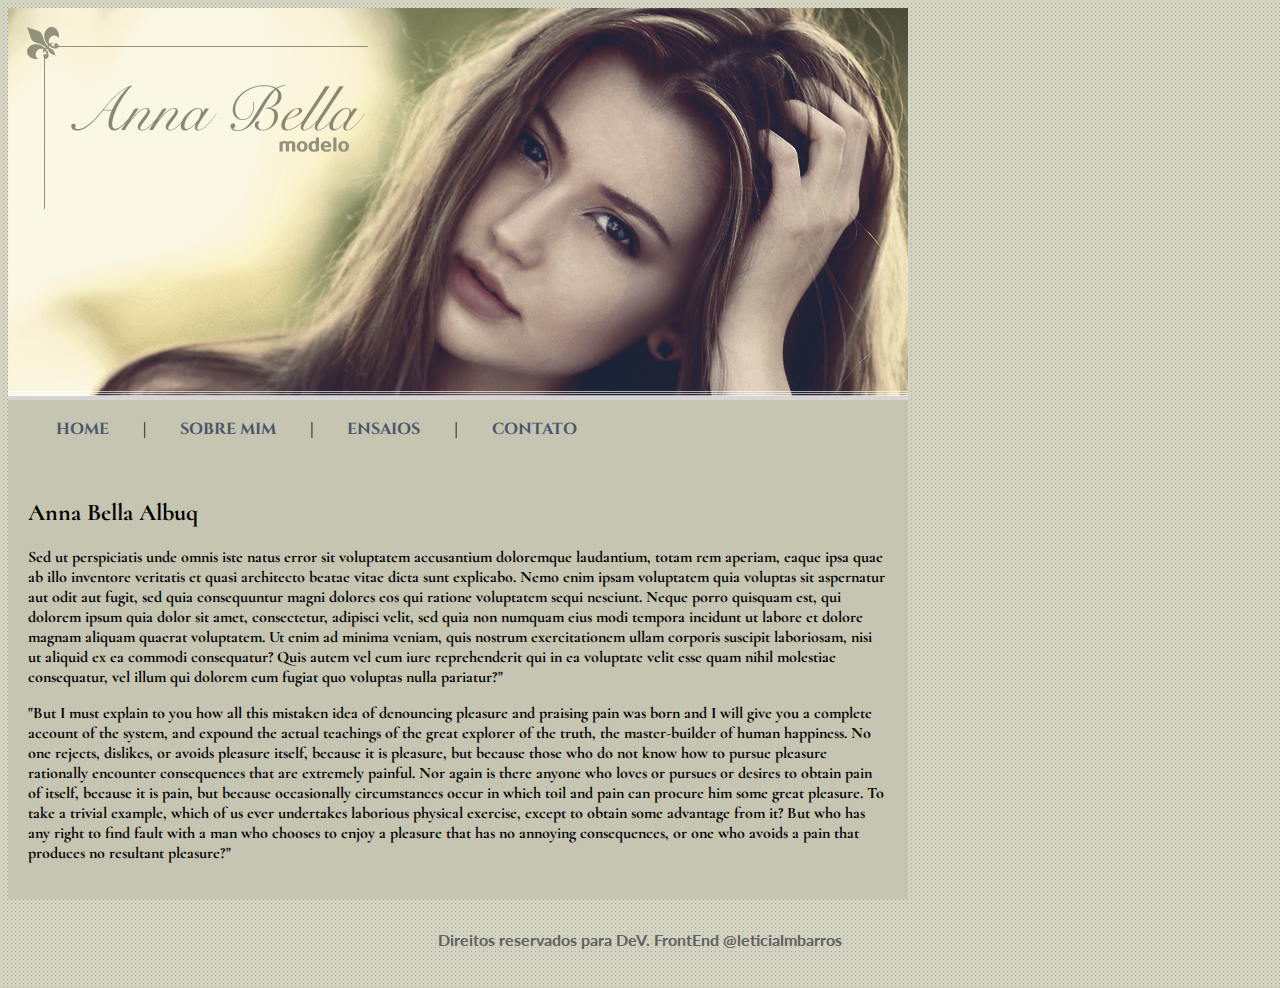
<file: CSS- AULAS/PROJETO ANA BELLA/index.html>
<!DOCTYPE html>
<html lang="en">
<head>
    <meta charset="UTF-8">
    <meta http-equiv="X-UA-Compatible" content="IE=edge">
    <meta name="viewport" content="width=device-width, initial-scale=1.0">
    <link rel="stylesheet" type="text/css" href="./styles.css">

    <title>PORTIFÓLIO | ANNABELA</title>

</head>
<body>
        <div id="principal">
            <img src="./midia/capa.png">

            <div id="menu">
                <a href="index.html">HOME</a> |
                <a href="./sobre-mim.html">SOBRE MIM</a> |
                <a href="ensaios.html">ENSAIOS</a> |
                <a href="contatos.html">CONTATO</a> 
            </div>

            <div id="conteudo">
                <h2>Anna Bella Albuq</h2>
                <p>Sed ut perspiciatis unde omnis iste natus error sit voluptatem accusantium doloremque laudantium, 
                totam rem aperiam, eaque ipsa quae ab illo inventore veritatis et quasi architecto beatae vitae dicta sunt explicabo. 
                Nemo enim ipsam voluptatem quia voluptas sit aspernatur aut odit aut fugit, sed quia consequuntur magni dolores eos qui 
                ratione voluptatem sequi nesciunt. Neque porro quisquam est, qui dolorem ipsum quia dolor sit amet, consectetur, adipisci velit, 
                sed quia non numquam eius modi tempora incidunt ut labore et dolore magnam aliquam quaerat voluptatem. Ut enim ad minima veniam, 
                quis nostrum exercitationem ullam corporis suscipit laboriosam, nisi ut aliquid ex ea commodi consequatur? Quis autem vel eum iure 
                reprehenderit qui in ea voluptate velit esse quam nihil molestiae consequatur, vel illum qui dolorem eum fugiat quo voluptas nulla 
                pariatur?"</p>
                <p>"But I must explain to you how all this mistaken idea of denouncing pleasure and praising pain was born and I will give you a complete 
                account of the system, and expound the actual teachings of the great explorer of the truth, the master-builder of human happiness. 
                No one rejects, dislikes, or avoids pleasure itself, because it is pleasure, but because those who do not know how to pursue pleasure 
                rationally encounter consequences that are extremely painful. Nor again is there anyone who loves or pursues or desires to obtain pain of itself,
                because it is pain, but because occasionally circumstances occur in which toil and pain can procure him some great pleasure. To take a trivial example, 
                which of us ever undertakes laborious physical exercise, except to obtain some advantage from it? But who has any right to find fault with a man who chooses 
                to enjoy a pleasure that has no annoying consequences, or one who avoids a pain that produces no resultant pleasure?"</p>

                    </div>
        </div> <!--fim do conteudo-->

        <!--rodapé-->
        <div class="rodape">
            <h4 class="centraliza">Direitos reservados para DeV. FrontEnd @leticialmbarros</h4>
        </div>


</body>
</html>
</file>
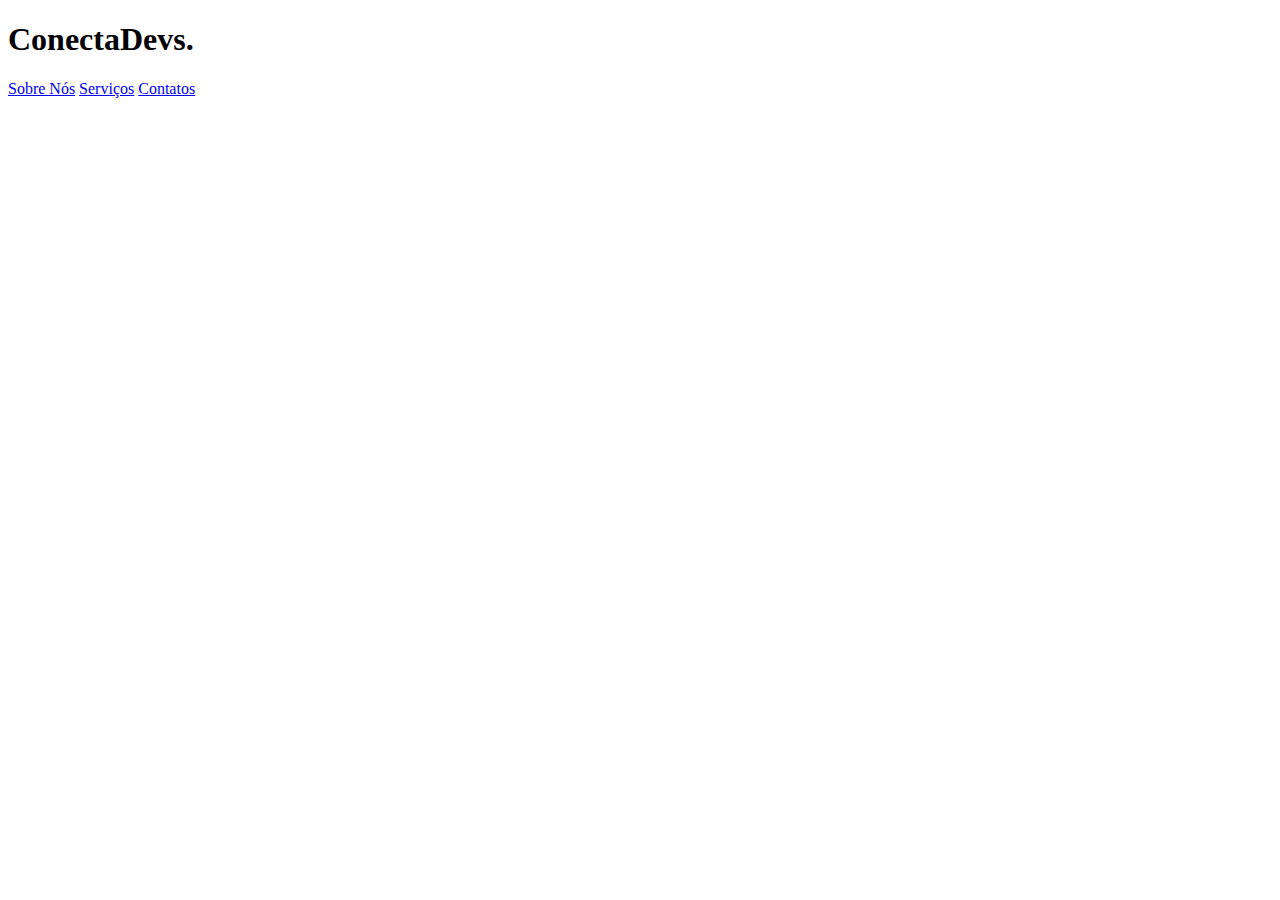
<file: HTML5- AULAS/HTML- imagens , links e tabelas/index.html>
<!DOCTYPE html>
<html lang="en">
<head>
    <meta charset="UTF-8">
    <meta http-equiv="X-UA-Compatible" content="IE=edge">
    <meta name="viewport" content="width=device-width, initial-scale=1.0">
    <title>MyConcetDevs</title>
</head>
<body>
    <h1>ConectaDevs.</h1>
    <a href="./aula2.html">Sobre Nós</a>
    <a href="../HTML - Tags de Cabeçalho e Texto/aula1.html">Serviços</a>
    <a href="../HTML - Tags de Cabeçalho e Texto/exercicio1.html">Contatos</a>
</body>
</html>
</file>
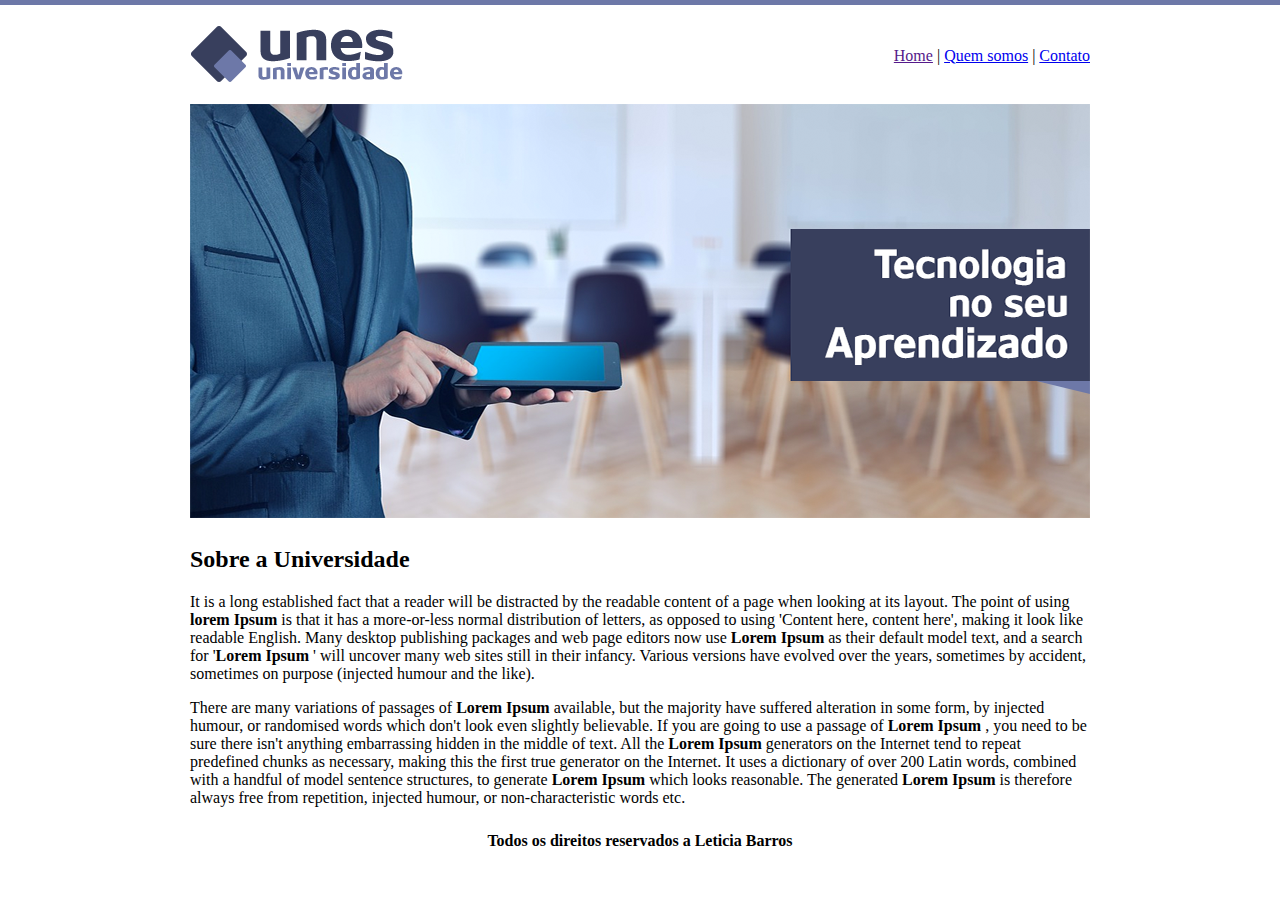
<file: HTML5- AULAS/HTML- ProjetoFinal/index.html>
<!DOCTYPE html>
<html lang="pt-br">
<head>
    <meta charset="UTF-8">
    <meta http-equiv="X-UA-Compatible" content="IE=edge">
    <meta name="viewport" content="width=device-width, initial-scale=1.0">
    <title> UNES | Quem Somos</title>
</head>
<body background="./imagens/fundo2.png">
    
    <table border="0" width="900" align="center">
        <tr>
            <td height="89"><img src="./imagens/logo.png"></td>
            <td align="right">
                <a href="">Home</a> |
                <a href="quem-somos.html">Quem somos</a>  |
                <a href="contato.html">Contato</a>
            </td>
        </tr>

        <tr>
            <td colspan="2">
                <img src="./imagens/capa.png">
            </td>
        </tr>
        <tr>
            <td colspan="2">

                <h2>Sobre a Universidade</h2>
                <p>It is a long established fact that a reader will be distracted by the readable content of a page when looking at its layout. 
                The point of using <strong>lorem Ipsum </strong> is that it has a more-or-less normal distribution of letters, as opposed to using 'Content here, content here', 
                making it look like readable English. Many desktop publishing packages and web page editors now use <strong>Lorem Ipsum </strong> as their default model text, 
                and a search for '<strong>Lorem Ipsum </strong>' will uncover many web sites still in their infancy. Various versions have evolved over the years, sometimes by accident, 
                sometimes on purpose (injected humour and the like).</p>

                There are many variations of passages of <strong>Lorem Ipsum </strong> available, but the majority have suffered alteration in some form, 
                by injected humour, or randomised words which don't look even slightly believable. If you are going to use a passage of <strong>Lorem Ipsum </strong>, 
                you need to be sure there isn't anything embarrassing hidden in the middle of text. All the <strong>Lorem Ipsum </strong> generators on the Internet tend to repeat predefined chunks as necessary, 
                making this the first true generator on the Internet. It uses a dictionary of over 200 Latin words, combined with a handful of model sentence structures, to generate <strong>Lorem Ipsum </strong> which looks reasonable. 
                The generated <strong>Lorem Ipsum </strong> is therefore always free from repetition, injected humour, or non-characteristic words etc.
            </td>
        </tr>

        <tr>
            <td colspan="2" align="center"> 
                <h4>Todos os direitos reservados a Leticia Barros</h4>
            </td>
        </tr>
    </table>
</body>
</html>
</file>
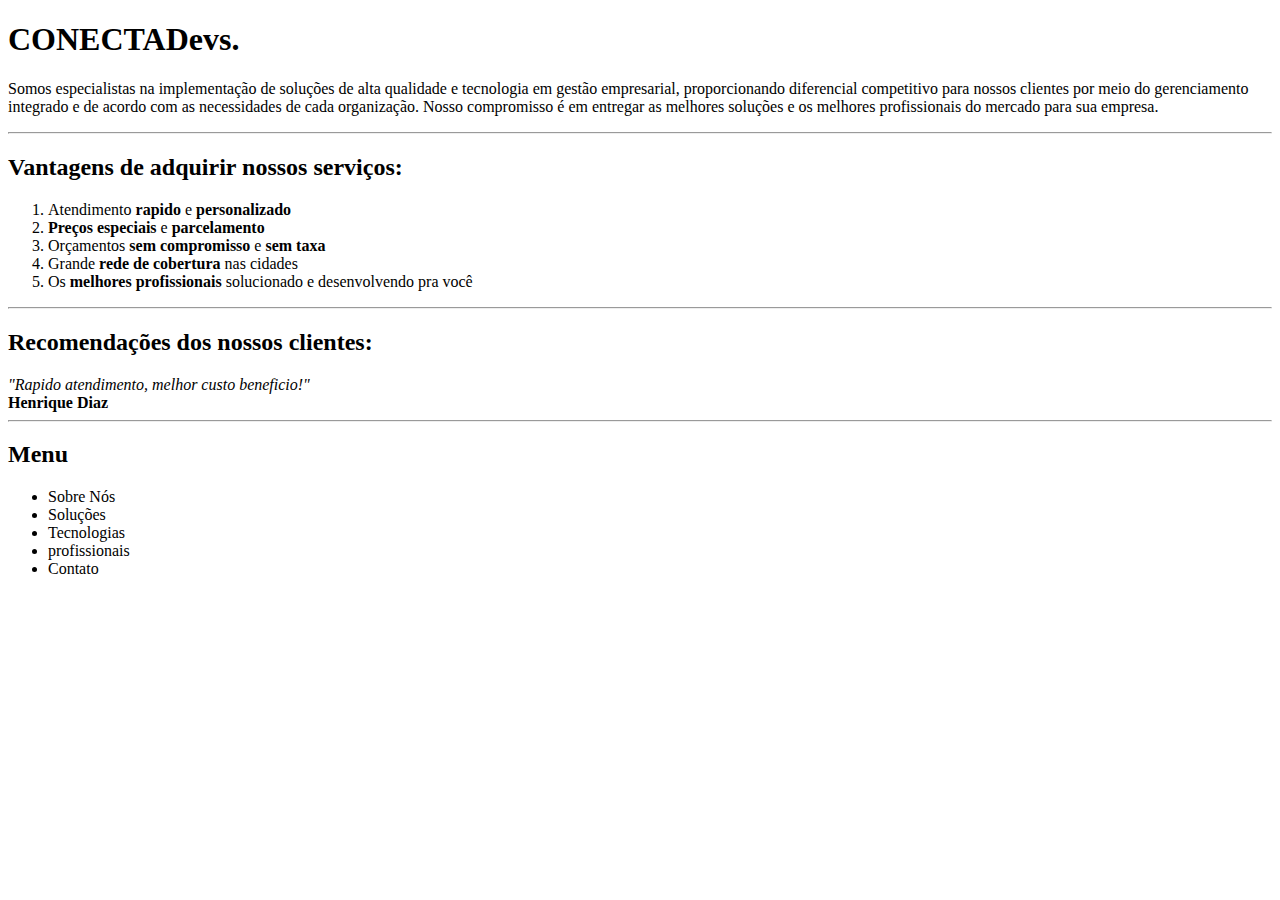
<file: exercicio1.html>
<!DOCTYPE html>
<html lang="pt-br">
<head>
    <meta charset="UTF-8">
    <meta http-equiv="X-UA-Compatible" content="IE=edge">
    <meta name="viewport" content="width=device-width, initial-scale=1.0">

    <title>ConectaDevs.</title>
</head>

<body>
<section class="Infos">
    <h1>CONECTADevs.</h1>
    <p>Somos especialistas na implementação de soluções de alta qualidade e tecnologia em gestão empresarial, 
    proporcionando diferencial competitivo para nossos clientes por meio do gerenciamento integrado e de acordo com as necessidades de cada organização.
    Nosso compromisso é em entregar as melhores soluções e os melhores profissionais do mercado para sua empresa.</p>
</section>

<hr>

<section class="vantagens">
    <h2>Vantagens de adquirir nossos serviços:</h2>
    <ol>
        <li>Atendimento <b>rapido</b> e <b>personalizado</b></li>
        <li><b>Preços especiais</b> e <b>parcelamento</b></li>
        <li>Orçamentos <b>sem compromisso</b> e <b>sem taxa</b></li>
        <li>Grande <b>rede de cobertura</b> nas cidades</li>
        <li>Os <b>melhores profissionais</b> solucionado e desenvolvendo pra você</li>
    </ol>
</section>

<hr>

<section class="depoimentos">
    <h2>Recomendações dos nossos clientes:</h2>

    <em>"Rapido atendimento, melhor custo beneficio!"</em><br>
    <strong>Henrique Diaz</strong> 
</section>

<hr>

<section class="menu">
    <h2>Menu</h2>
    <ul>
        <li>Sobre Nós</li>
        <li>Soluções</li>
        <li>Tecnologias</li>
        <li>profissionais</li>
        <li>Contato</li>
    </ul>
</section>


</body>
</html>
</file>
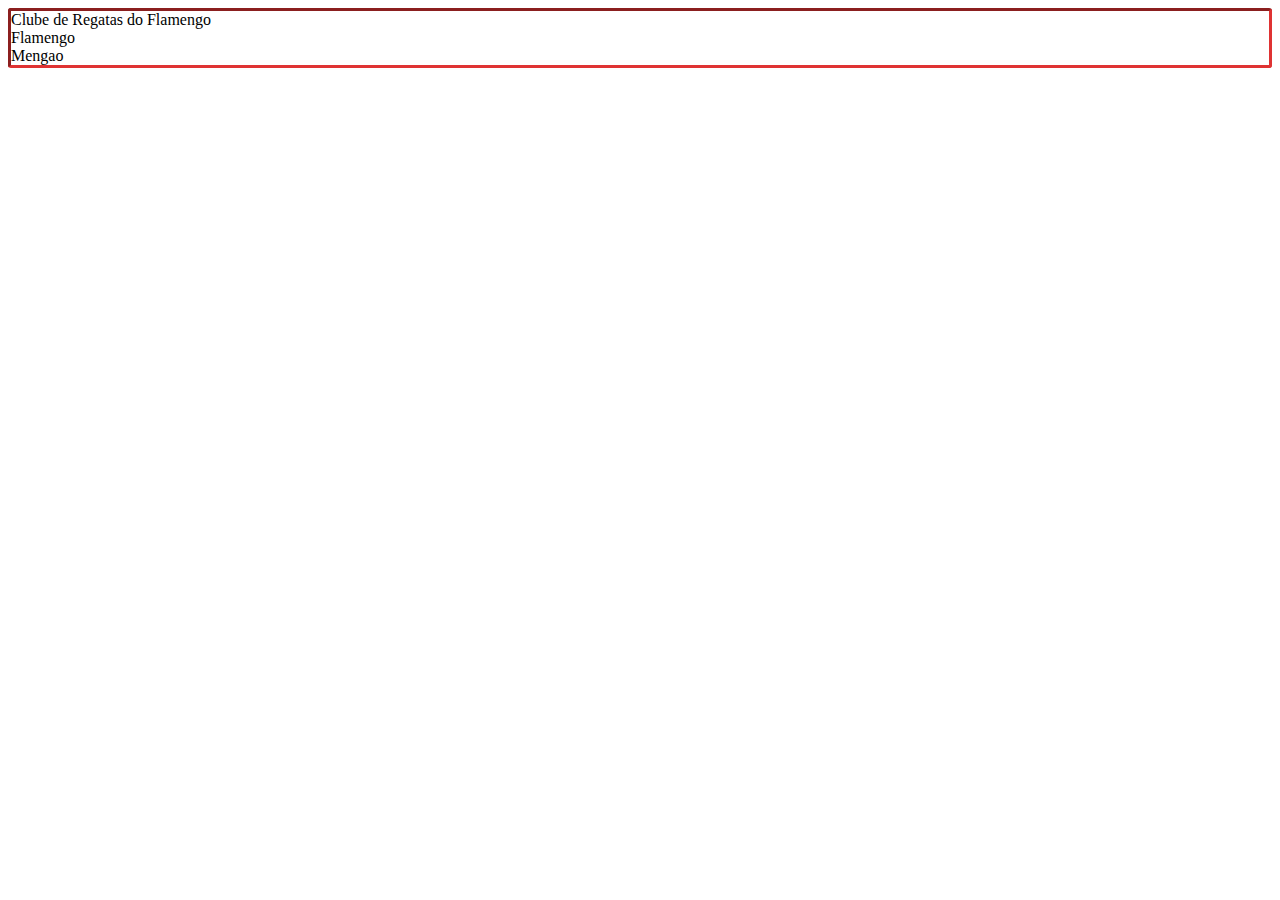
<file: CSS- AULAS/BORDAS FONTES E CORES/bordas.html>
<!DOCTYPE html> 
<html lang="pt-br">

<head> 
    <title>Bordas</title> 
    <meta charset="utf-8">

    <style type="text/css">
        
        #conteudo{
            border: 5px inset rgb(223, 51, 51);
            border-radius: 3px;
            border-width: medium;
           
        }
        

    </style>
</head>

<body>
    <div id="conteudo">
        Clube de Regatas do Flamengo<br>
        Flamengo<br>
        Mengao<br>
    </div>

</body>
</html>
</file>
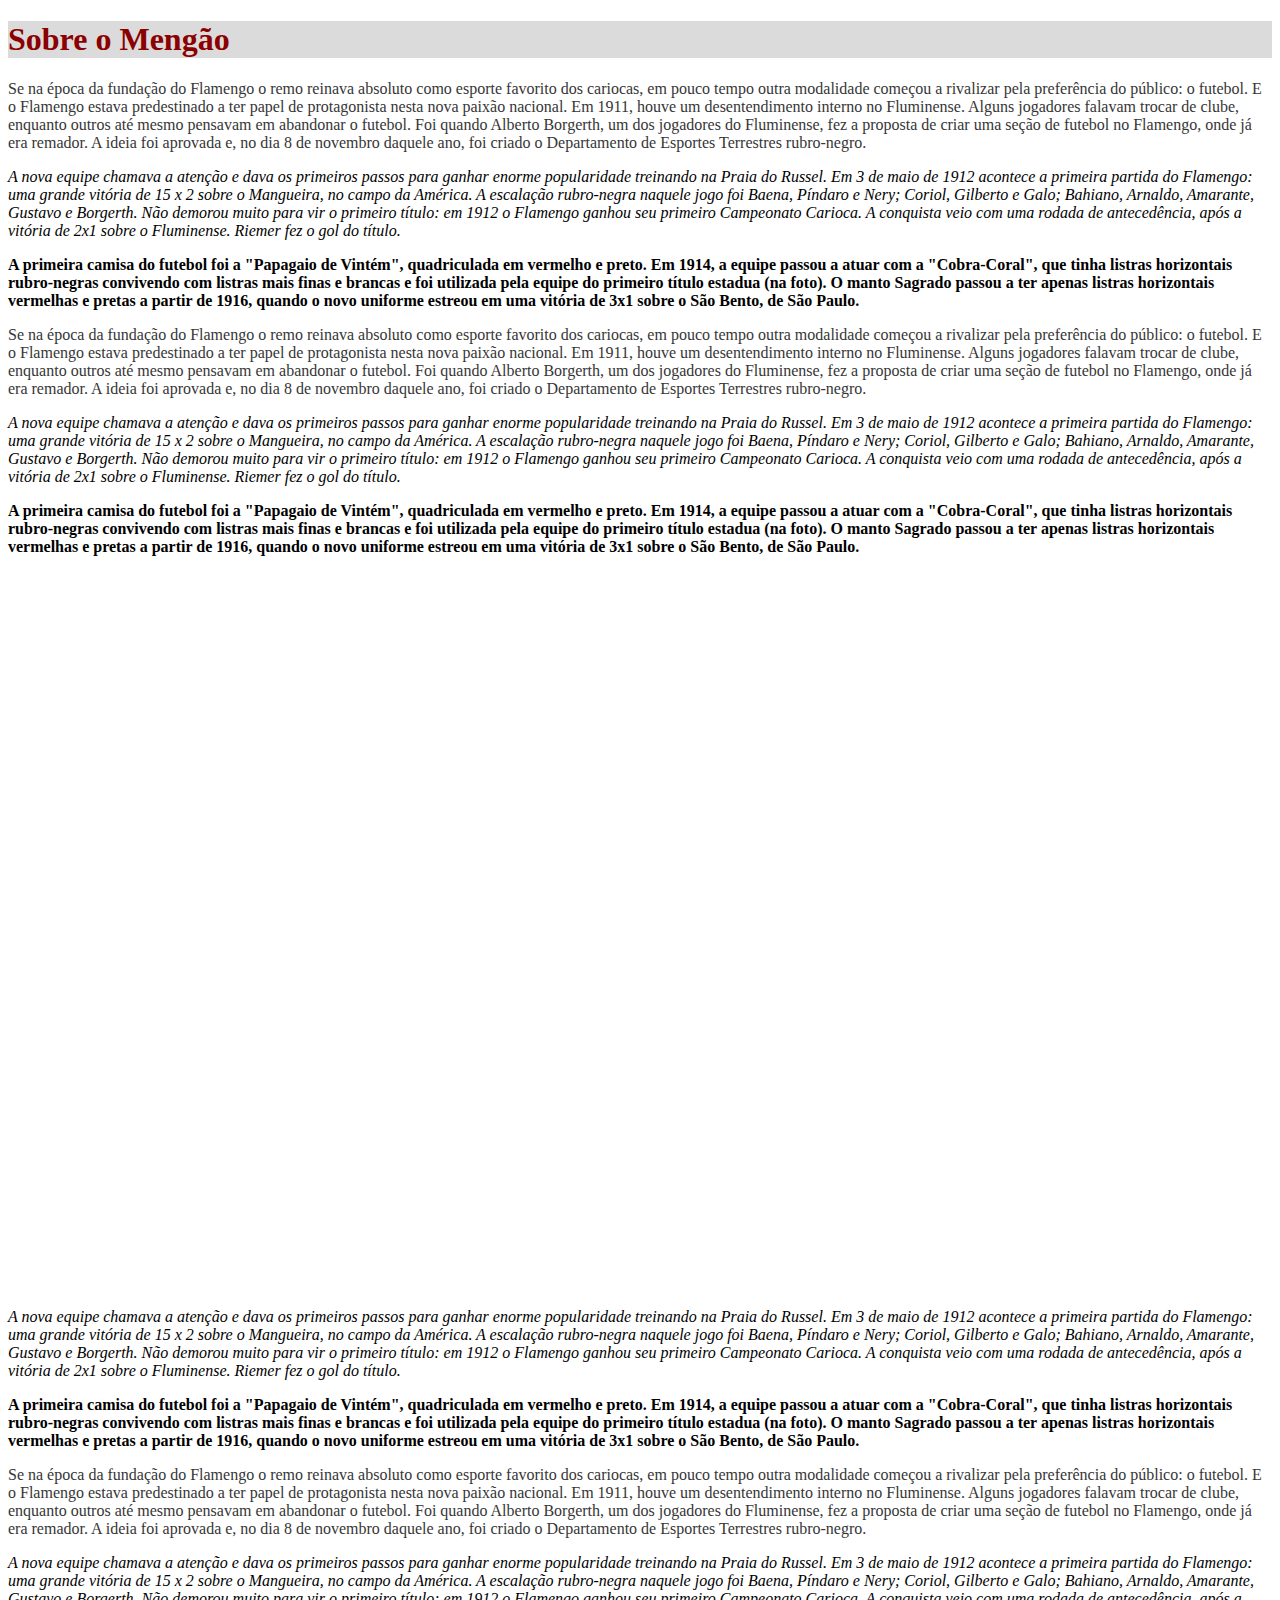
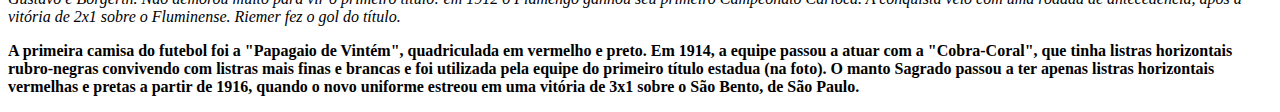
<file: CSS- AULAS/BORDAS FONTES E CORES/fontes-cores-imagens.html>
<!DOCTYPE html> 
<html lang="pt-br">

<head> 
    <title>FONTES E CORES</title> 
    <meta charset="utf-8">

    <style type="text/css">
        
        .sobre{
            /*
            SOBRE SIZE
            px - tamanho fixo
            %-tamanho relativo
            em- tamanho relativo ao container pai
            a unidades de medida da fonte pode ser definidas como 1.5 por ex
            */
            
            font-size: 100%;
            color: #363636;

            /*text-decoration: underline - traça uma linha abaixo do texto
             text-decoration: overline - traça uma linha acima do texto
             text-decoration: line-through - traça uma linha no meio do texto 
            */
        }

        .negrito{
            font-weight: bold; /*deixando o texto em negrito ou definir o nivel do negrito no texto colocando numeração*/

        }
        
        .italico{
            font-style: italic; /*deixa o texto em italico ou outros estilos*/
        }

        #mengao{

            color: #8B0000;
            background-color: rgb(219, 219, 219);
            font-family: 
        }
        
        body{
            background-image: url(https://i.ytimg.com/vi/0nh6gEhEyaI/maxresdefault.jpg);
            background-repeat: no-repeat;   /* ao utilizar o repeat-x ou repeat-y a imagem repete apenas para um eixo*/
            background-attachment: fixed;
            background-position: center;
        }

    </style>
</head>

<body>
    <div>
        <h1 id="mengao">Sobre o Mengão</h1>
        <p class="sobre">Se na época da fundação do Flamengo o remo reinava absoluto como esporte favorito dos cariocas, em pouco tempo outra modalidade começou a rivalizar pela preferência do público: o futebol.  
            E o Flamengo estava predestinado a ter papel de protagonista nesta nova paixão nacional. Em 1911, houve um desentendimento interno no Fluminense. Alguns jogadores falavam trocar de clube, 
            enquanto outros até mesmo pensavam em abandonar o futebol. Foi quando Alberto Borgerth, um dos jogadores do Fluminense, fez a proposta de criar uma seção de futebol no Flamengo, onde já era remador. 
            A ideia foi aprovada e, no dia 8 de novembro daquele ano, foi criado o Departamento de Esportes Terrestres rubro-negro.</p>
            
        <p class="italico">A nova equipe chamava a atenção e dava os primeiros passos para ganhar enorme popularidade treinando na Praia do Russel. Em 3 de maio de 1912 acontece a primeira partida do Flamengo: uma grande vitória de 15 x 2 sobre o Mangueira, 
            no campo da América. A escalação rubro-negra naquele jogo foi Baena, Píndaro e Nery; Coriol, Gilberto e Galo; Bahiano, Arnaldo, Amarante, Gustavo e Borgerth. Não demorou muito para vir o primeiro título: em 1912 o Flamengo ganhou seu primeiro Campeonato Carioca.  
            A conquista veio com uma rodada de antecedência, após a vitória de 2x1 sobre o Fluminense. Riemer fez o gol do título.</p>

        <p class="negrito">A primeira camisa do futebol foi a "Papagaio de Vintém", quadriculada em vermelho e preto. Em 1914, a equipe passou a atuar com a "Cobra-Coral", 
            que tinha listras horizontais rubro-negras convivendo com listras mais finas e brancas e foi utilizada pela equipe do primeiro título estadua (na foto). 
            O manto Sagrado passou a ter apenas listras horizontais vermelhas e pretas a partir de 1916, quando o novo uniforme estreou em uma vitória de 3x1 sobre o São Bento, de São Paulo.</p>
        
            <p class="sobre">Se na época da fundação do Flamengo o remo reinava absoluto como esporte favorito dos cariocas, em pouco tempo outra modalidade começou a rivalizar pela preferência do público: o futebol.  
                E o Flamengo estava predestinado a ter papel de protagonista nesta nova paixão nacional. Em 1911, houve um desentendimento interno no Fluminense. Alguns jogadores falavam trocar de clube, 
                enquanto outros até mesmo pensavam em abandonar o futebol. Foi quando Alberto Borgerth, um dos jogadores do Fluminense, fez a proposta de criar uma seção de futebol no Flamengo, onde já era remador. 
                A ideia foi aprovada e, no dia 8 de novembro daquele ano, foi criado o Departamento de Esportes Terrestres rubro-negro.</p>
                
            <p class="italico">A nova equipe chamava a atenção e dava os primeiros passos para ganhar enorme popularidade treinando na Praia do Russel. Em 3 de maio de 1912 acontece a primeira partida do Flamengo: uma grande vitória de 15 x 2 sobre o Mangueira, 
                no campo da América. A escalação rubro-negra naquele jogo foi Baena, Píndaro e Nery; Coriol, Gilberto e Galo; Bahiano, Arnaldo, Amarante, Gustavo e Borgerth. Não demorou muito para vir o primeiro título: em 1912 o Flamengo ganhou seu primeiro Campeonato Carioca.  
                A conquista veio com uma rodada de antecedência, após a vitória de 2x1 sobre o Fluminense. Riemer fez o gol do título.</p>
    
            <p class="negrito">A primeira camisa do futebol foi a "Papagaio de Vintém", quadriculada em vermelho e preto. Em 1914, a equipe passou a atuar com a "Cobra-Coral", 
                que tinha listras horizontais rubro-negras convivendo com listras mais finas e brancas e foi utilizada pela equipe do primeiro título estadua (na foto). 
                O manto Sagrado passou a ter apenas listras horizontais vermelhas e pretas a partir de 1916, quando o novo uniforme estreou em uma vitória de 3x1 sobre o São Bento, de São Paulo.</p>
                
                <br> <br> <br> <br> <br> <br> <br> <br> <br> <br> <br> <br> <br> <br> <br> <br> <br> <br> <br> <br>
                <br> <br> <br> <br> <br> <br> <br> <br> <br> <br> <br> <br> <br> <br> <br> <br> <br> <br> <br> <br> 
                <p class="italico">A nova equipe chamava a atenção e dava os primeiros passos para ganhar enorme popularidade treinando na Praia do Russel. Em 3 de maio de 1912 acontece a primeira partida do Flamengo: uma grande vitória de 15 x 2 sobre o Mangueira, 
                    no campo da América. A escalação rubro-negra naquele jogo foi Baena, Píndaro e Nery; Coriol, Gilberto e Galo; Bahiano, Arnaldo, Amarante, Gustavo e Borgerth. Não demorou muito para vir o primeiro título: em 1912 o Flamengo ganhou seu primeiro Campeonato Carioca.  
                    A conquista veio com uma rodada de antecedência, após a vitória de 2x1 sobre o Fluminense. Riemer fez o gol do título.</p>
        
                <p class="negrito">A primeira camisa do futebol foi a "Papagaio de Vintém", quadriculada em vermelho e preto. Em 1914, a equipe passou a atuar com a "Cobra-Coral", 
                    que tinha listras horizontais rubro-negras convivendo com listras mais finas e brancas e foi utilizada pela equipe do primeiro título estadua (na foto). 
                    O manto Sagrado passou a ter apenas listras horizontais vermelhas e pretas a partir de 1916, quando o novo uniforme estreou em uma vitória de 3x1 sobre o São Bento, de São Paulo.</p>
                
                    <p class="sobre">Se na época da fundação do Flamengo o remo reinava absoluto como esporte favorito dos cariocas, em pouco tempo outra modalidade começou a rivalizar pela preferência do público: o futebol.  
                        E o Flamengo estava predestinado a ter papel de protagonista nesta nova paixão nacional. Em 1911, houve um desentendimento interno no Fluminense. Alguns jogadores falavam trocar de clube, 
                        enquanto outros até mesmo pensavam em abandonar o futebol. Foi quando Alberto Borgerth, um dos jogadores do Fluminense, fez a proposta de criar uma seção de futebol no Flamengo, onde já era remador. 
                        A ideia foi aprovada e, no dia 8 de novembro daquele ano, foi criado o Departamento de Esportes Terrestres rubro-negro.</p>
                        
                    <p class="italico">A nova equipe chamava a atenção e dava os primeiros passos para ganhar enorme popularidade treinando na Praia do Russel. Em 3 de maio de 1912 acontece a primeira partida do Flamengo: uma grande vitória de 15 x 2 sobre o Mangueira, 
                        no campo da América. A escalação rubro-negra naquele jogo foi Baena, Píndaro e Nery; Coriol, Gilberto e Galo; Bahiano, Arnaldo, Amarante, Gustavo e Borgerth. Não demorou muito para vir o primeiro título: em 1912 o Flamengo ganhou seu primeiro Campeonato Carioca.  
                        A conquista veio com uma rodada de antecedência, após a vitória de 2x1 sobre o Fluminense. Riemer fez o gol do título.</p>
            
                    <p class="negrito">A primeira camisa do futebol foi a "Papagaio de Vintém", quadriculada em vermelho e preto. Em 1914, a equipe passou a atuar com a "Cobra-Coral", 
                        que tinha listras horizontais rubro-negras convivendo com listras mais finas e brancas e foi utilizada pela equipe do primeiro título estadua (na foto). 
                        O manto Sagrado passou a ter apenas listras horizontais vermelhas e pretas a partir de 1916, quando o novo uniforme estreou em uma vitória de 3x1 sobre o São Bento, de São Paulo.</p>

    </div>

</body>
</html>
</file>
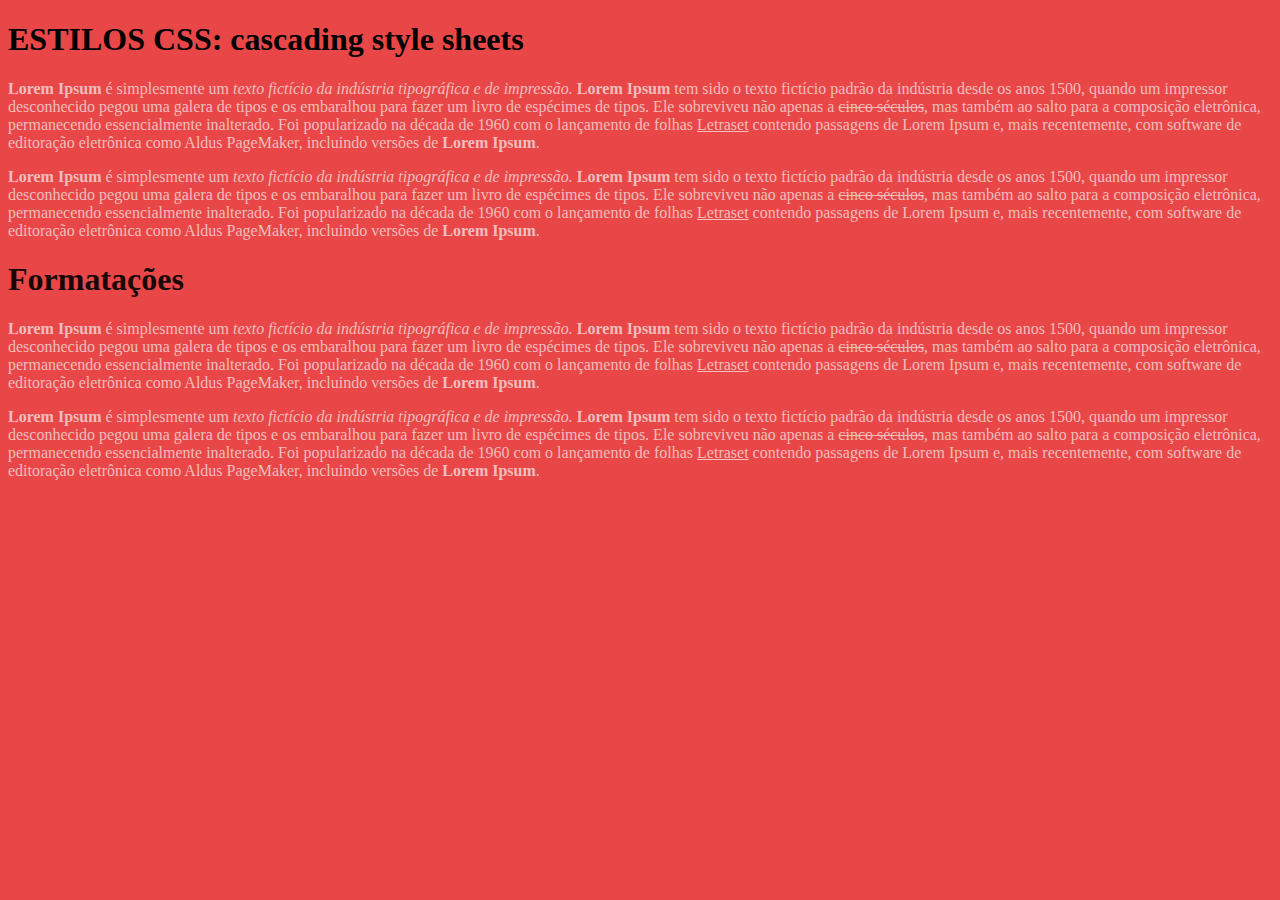
<file: CSS- AULAS/INLINES, DIVS E CLASSES/clases-id.html>
<!--DOCTYPE: tipo de documentaçao html usada-->
<!DOCTYPE html> 
<html lang="pt-br">

<!--HEAD: cabeça do site/aplicação - não aparece para o usuário-->   
<head> 
    <title>Inline Styles CSSL</title> <!--titulo da pahina - aparece para o usuário-->
    <meta charset="utf-8">

    <style type="text/css">

        .text{
            color: rgb(240, 189, 189);
        }

        .firsttitle{
            color: rgb(0, 0, 0);
        }

        .secondtitle{
            color: rgb(24, 7, 7);
        }
        #principal{
           background-color: rgb(233, 71, 71);
        }

    </style>

<!--AS CLASSES permitem que a estilização seja feita em um grupo de elementos com a mesma caracteristica. Para sinalizar uma classe, utiliza-se o . antes da nomeação-->
<!--OS ID's permitem estilizar um unico elemento, onde dentro do código só aquele elemento especifico terá aquela caracteristica. Para sinalizar o ID, utiliza-se #-->


</head>

 <!--corpo-->
<body id="principal">
    <h1 class="firsttitle">ESTILOS CSS: cascading style sheets</h1>
    <p class="text"> <strong>Lorem Ipsum</strong> é simplesmente um <em>texto fictício da indústria tipográfica e de impressão.</em>
        <strong>Lorem Ipsum</strong> tem sido o texto fictício padrão da indústria desde os anos 1500, quando um impressor desconhecido pegou uma galera de tipos 
        e os embaralhou para fazer um livro de espécimes de tipos. Ele sobreviveu não apenas a <strike>cinco séculos</strike>, mas também ao salto para a composição eletrônica, 
        permanecendo essencialmente inalterado. Foi popularizado na década de 1960 com o lançamento de folhas <u>Letraset</u> contendo passagens de Lorem Ipsum e, 
        mais recentemente, com software de editoração eletrônica como Aldus PageMaker, incluindo versões de <strong>Lorem Ipsum</strong>.</p> 

    <p class="text"> <strong>Lorem Ipsum</strong> é simplesmente um <em>texto fictício da indústria tipográfica e de impressão.</em>
        <strong>Lorem Ipsum</strong> tem sido o texto fictício padrão da indústria desde os anos 1500, quando um impressor desconhecido pegou uma galera de tipos 
        e os embaralhou para fazer um livro de espécimes de tipos. Ele sobreviveu não apenas a <strike>cinco séculos</strike>, mas também ao salto para a composição eletrônica, 
        permanecendo essencialmente inalterado. Foi popularizado na década de 1960 com o lançamento de folhas <u>Letraset</u> contendo passagens de Lorem Ipsum e, 
        mais recentemente, com software de editoração eletrônica como Aldus PageMaker, incluindo versões de <strong>Lorem Ipsum</strong>.</p> 
    
    <h1 class="secondtitle">Formatações</h1>
    <p class="text"> <strong>Lorem Ipsum</strong> é simplesmente um <em>texto fictício da indústria tipográfica e de impressão.</em>
        <strong>Lorem Ipsum</strong> tem sido o texto fictício padrão da indústria desde os anos 1500, quando um impressor desconhecido pegou uma galera de tipos 
        e os embaralhou para fazer um livro de espécimes de tipos. Ele sobreviveu não apenas a <strike>cinco séculos</strike>, mas também ao salto para a composição eletrônica, 
        permanecendo essencialmente inalterado. Foi popularizado na década de 1960 com o lançamento de folhas <u>Letraset</u> contendo passagens de Lorem Ipsum e, 
        mais recentemente, com software de editoração eletrônica como Aldus PageMaker, incluindo versões de <strong>Lorem Ipsum</strong>.</p> 

    <p class="text"> <strong>Lorem Ipsum</strong> é simplesmente um <em>texto fictício da indústria tipográfica e de impressão.</em>
        <strong>Lorem Ipsum</strong> tem sido o texto fictício padrão da indústria desde os anos 1500, quando um impressor desconhecido pegou uma galera de tipos 
        e os embaralhou para fazer um livro de espécimes de tipos. Ele sobreviveu não apenas a <strike>cinco séculos</strike>, mas também ao salto para a composição eletrônica, 
        permanecendo essencialmente inalterado. Foi popularizado na década de 1960 com o lançamento de folhas <u>Letraset</u> contendo passagens de Lorem Ipsum e, 
        mais recentemente, com software de editoração eletrônica como Aldus PageMaker, incluindo versões de <strong>Lorem Ipsum</strong>.</p> 


</body>
</html>
</file>
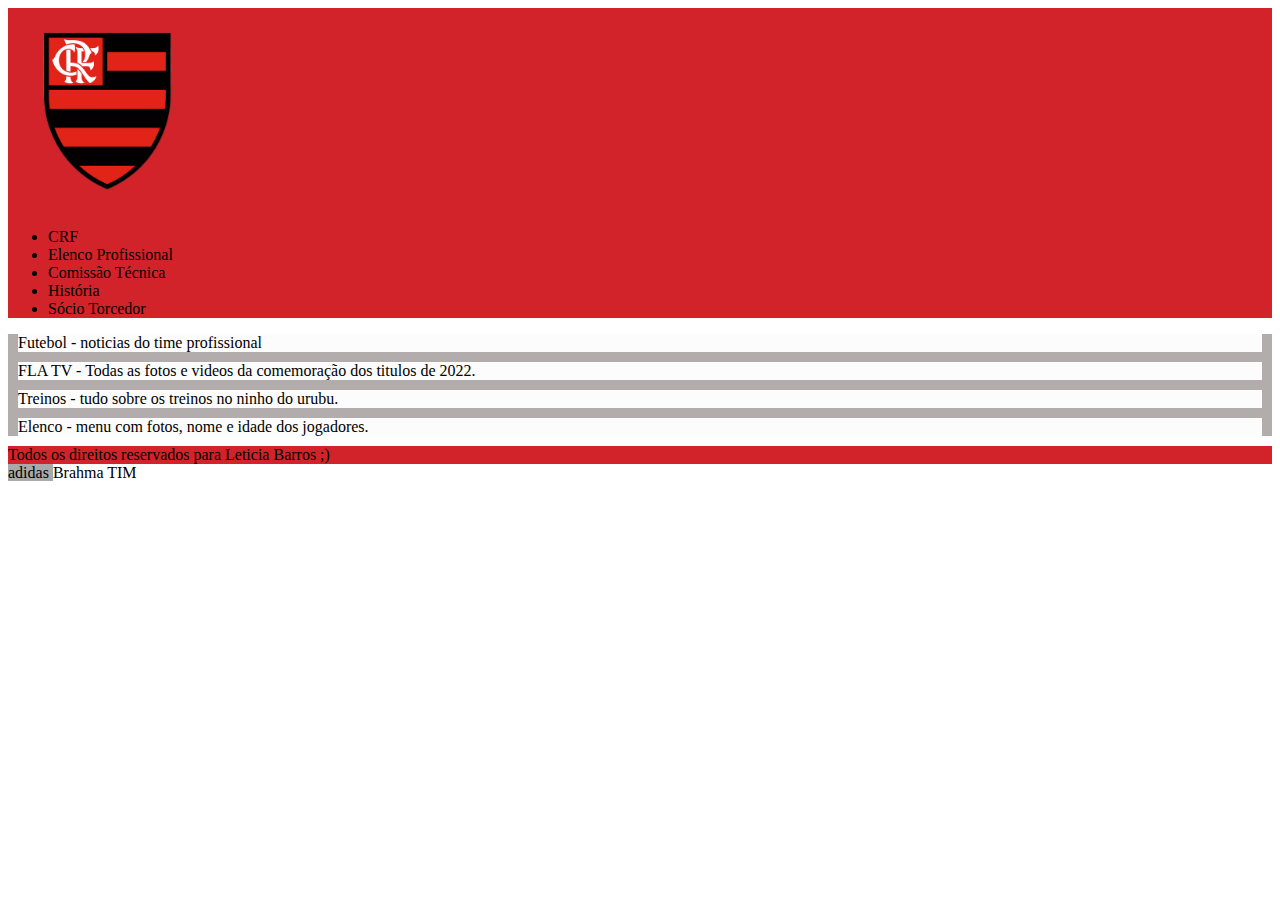
<file: CSS- AULAS/INLINES, DIVS E CLASSES/divs-span.html>
<!DOCTYPE html> 
<html lang="pt-br">

<head> 
    <title>Divs&Span</title> <!--titulo da pahina - aparece para o usuário-->
    <meta charset="utf-8">

    <style type="text/css">
        
        #navbar{
            background-color: #d2232a;
        }

        #conteudo{
            background-color: rgb(178, 172, 172);
        }

        #rodape{
            background-color:  #d2232a;
        }

        #patrocinadores{
            background-color: darkgrey;
        }

        .sobreomengao {
            background-color: rgb(252, 252, 252);
            margin: 10px;
        }

    </style>
</head>

<body>
<div id="navbar">
    <img src="./midia/logoflamengo.png" width="200">
    <ul>
        <li>CRF</li>
        <li>Elenco Profissional</li>
        <li>Comissão Técnica</li>
        <li>História</li>
        <li>Sócio Torcedor</li>
    </ul>
</div>

<div id="conteudo">

<div class="sobreomengao">
    Futebol - noticias do time profissional
</div>

<div class="sobreomengao">
    FLA TV - Todas as fotos e videos da comemoração dos titulos de 2022.
</div>

<div class="sobreomengao">
    Treinos - tudo sobre os treinos no ninho do urubu.
</div>
<div class="sobreomengao">
    Elenco - menu com fotos, nome e idade dos jogadores.
</div>

</div> <!--conteudo-->

<div id="rodape">
    Todos os direitos reservados para Leticia Barros ;)
</div>

<span id="patrocinadores">
    adidas
</span>

<span>
    Brahma
</span>

<span>
    TIM
</span>




</body>
</html> 

<!--Divs servem para dividir o site, geralmente são do tipo BLOCK onde ocupam todo o espaço da tela, como se tivesse a largura de 100%-->
<!--SPAN é um elemento tipo inline mas neste caso ele agrupa seus elementos, linha a linha.-->
</file>
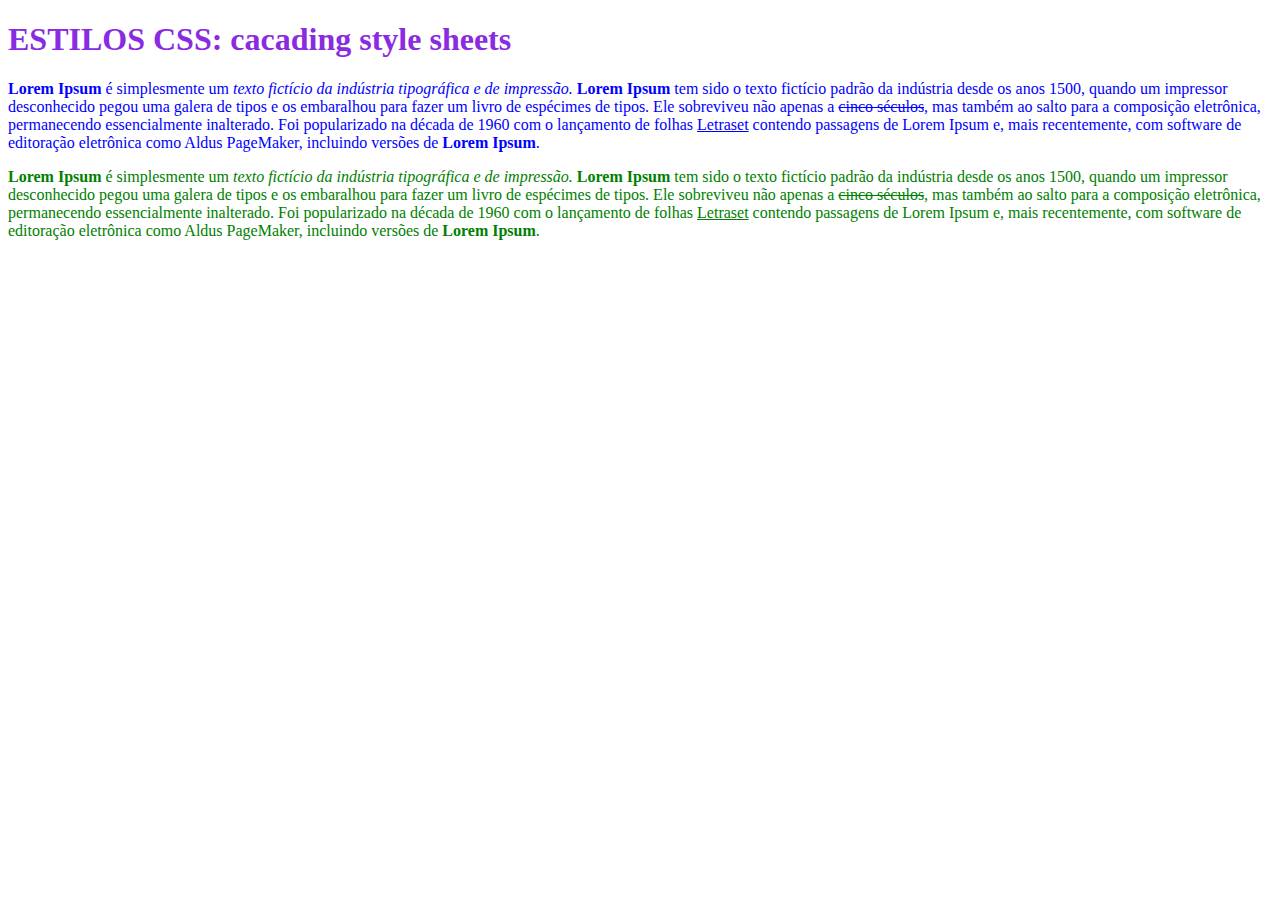
<file: CSS- AULAS/INLINES, DIVS E CLASSES/inline-style.html>
<!--DOCTYPE: tipo de documentaçao html usada-->
<!DOCTYPE html> 
<html lang="pt-br">

<!--HEAD: cabeça do site/aplicação - não aparece para o usuário-->   
<head> 
    <title>Inline Styles CSSL</title> <!--titulo da pahina - aparece para o usuário-->
    <meta charset="utf-8">
</head>

 <!--corpo-->
<body>
    <h1 style="color: blueviolet;">ESTILOS CSS: cacading style sheets</h1>
    <p style="color:blue;"> <strong>Lorem Ipsum</strong> é simplesmente um <em>texto fictício da indústria tipográfica e de impressão.</em>
        <strong>Lorem Ipsum</strong> tem sido o texto fictício padrão da indústria desde os anos 1500, quando um impressor desconhecido pegou uma galera de tipos 
        e os embaralhou para fazer um livro de espécimes de tipos. Ele sobreviveu não apenas a <strike>cinco séculos</strike>, mas também ao salto para a composição eletrônica, 
        permanecendo essencialmente inalterado. Foi popularizado na década de 1960 com o lançamento de folhas <u>Letraset</u> contendo passagens de Lorem Ipsum e, 
        mais recentemente, com software de editoração eletrônica como Aldus PageMaker, incluindo versões de <strong>Lorem Ipsum</strong>.</p> 

    <p style="color: green;"> <strong>Lorem Ipsum</strong> é simplesmente um <em>texto fictício da indústria tipográfica e de impressão.</em>
        <strong>Lorem Ipsum</strong> tem sido o texto fictício padrão da indústria desde os anos 1500, quando um impressor desconhecido pegou uma galera de tipos 
        e os embaralhou para fazer um livro de espécimes de tipos. Ele sobreviveu não apenas a <strike>cinco séculos</strike>, mas também ao salto para a composição eletrônica, 
        permanecendo essencialmente inalterado. Foi popularizado na década de 1960 com o lançamento de folhas <u>Letraset</u> contendo passagens de Lorem Ipsum e, 
        mais recentemente, com software de editoração eletrônica como Aldus PageMaker, incluindo versões de <strong>Lorem Ipsum</strong>.</p> 


</body>
</html> 

<!--na aplicação de estilo INLINE, utiliza-se o "style="". Você estiliza na propria linha do codigo utilizando os atributos, onde defini-se a propriedade e o valor desta propriedade-->
</file>
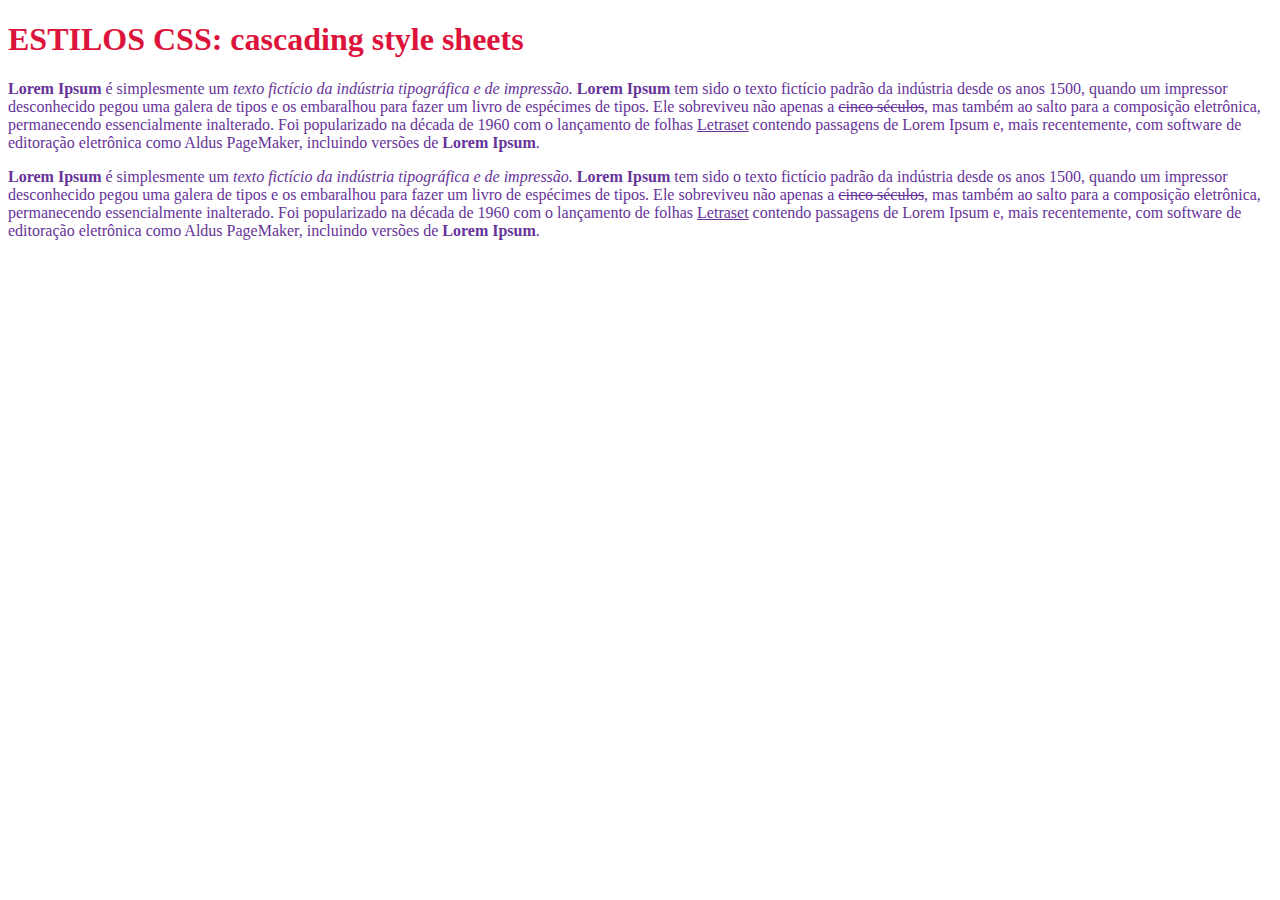
<file: CSS- AULAS/INLINES, DIVS E CLASSES/internal-stylesheet.html>
<!--DOCTYPE: tipo de documentaçao html usada-->
<!DOCTYPE html> 
<html lang="pt-br">

<!--HEAD: cabeça do site/aplicação - não aparece para o usuário-->   
<head> 
    <title>Inline Styles CSSL</title> <!--titulo da pahina - aparece para o usuário-->
    <meta charset="utf-8">

    <!--aplicação do internal stylesheet ocorre diretamente no código-->
    <!--utiliza-se seletores para estilizar os elementos, entre chaves coloca-se as propriedades e os valores, por ex: color: red;-->
    <style type="text/css">

        p {
            color: rebeccapurple;
        }

        h1{
            color: crimson;
        }

    </style>
</head>

 <!--corpo-->
<body>
    <h1>ESTILOS CSS: cascading style sheets</h1>
    <p> <strong>Lorem Ipsum</strong> é simplesmente um <em>texto fictício da indústria tipográfica e de impressão.</em>
        <strong>Lorem Ipsum</strong> tem sido o texto fictício padrão da indústria desde os anos 1500, quando um impressor desconhecido pegou uma galera de tipos 
        e os embaralhou para fazer um livro de espécimes de tipos. Ele sobreviveu não apenas a <strike>cinco séculos</strike>, mas também ao salto para a composição eletrônica, 
        permanecendo essencialmente inalterado. Foi popularizado na década de 1960 com o lançamento de folhas <u>Letraset</u> contendo passagens de Lorem Ipsum e, 
        mais recentemente, com software de editoração eletrônica como Aldus PageMaker, incluindo versões de <strong>Lorem Ipsum</strong>.</p> 

    <p> <strong>Lorem Ipsum</strong> é simplesmente um <em>texto fictício da indústria tipográfica e de impressão.</em>
        <strong>Lorem Ipsum</strong> tem sido o texto fictício padrão da indústria desde os anos 1500, quando um impressor desconhecido pegou uma galera de tipos 
        e os embaralhou para fazer um livro de espécimes de tipos. Ele sobreviveu não apenas a <strike>cinco séculos</strike>, mas também ao salto para a composição eletrônica, 
        permanecendo essencialmente inalterado. Foi popularizado na década de 1960 com o lançamento de folhas <u>Letraset</u> contendo passagens de Lorem Ipsum e, 
        mais recentemente, com software de editoração eletrônica como Aldus PageMaker, incluindo versões de <strong>Lorem Ipsum</strong>.</p> 


</body>
</html>
</file>
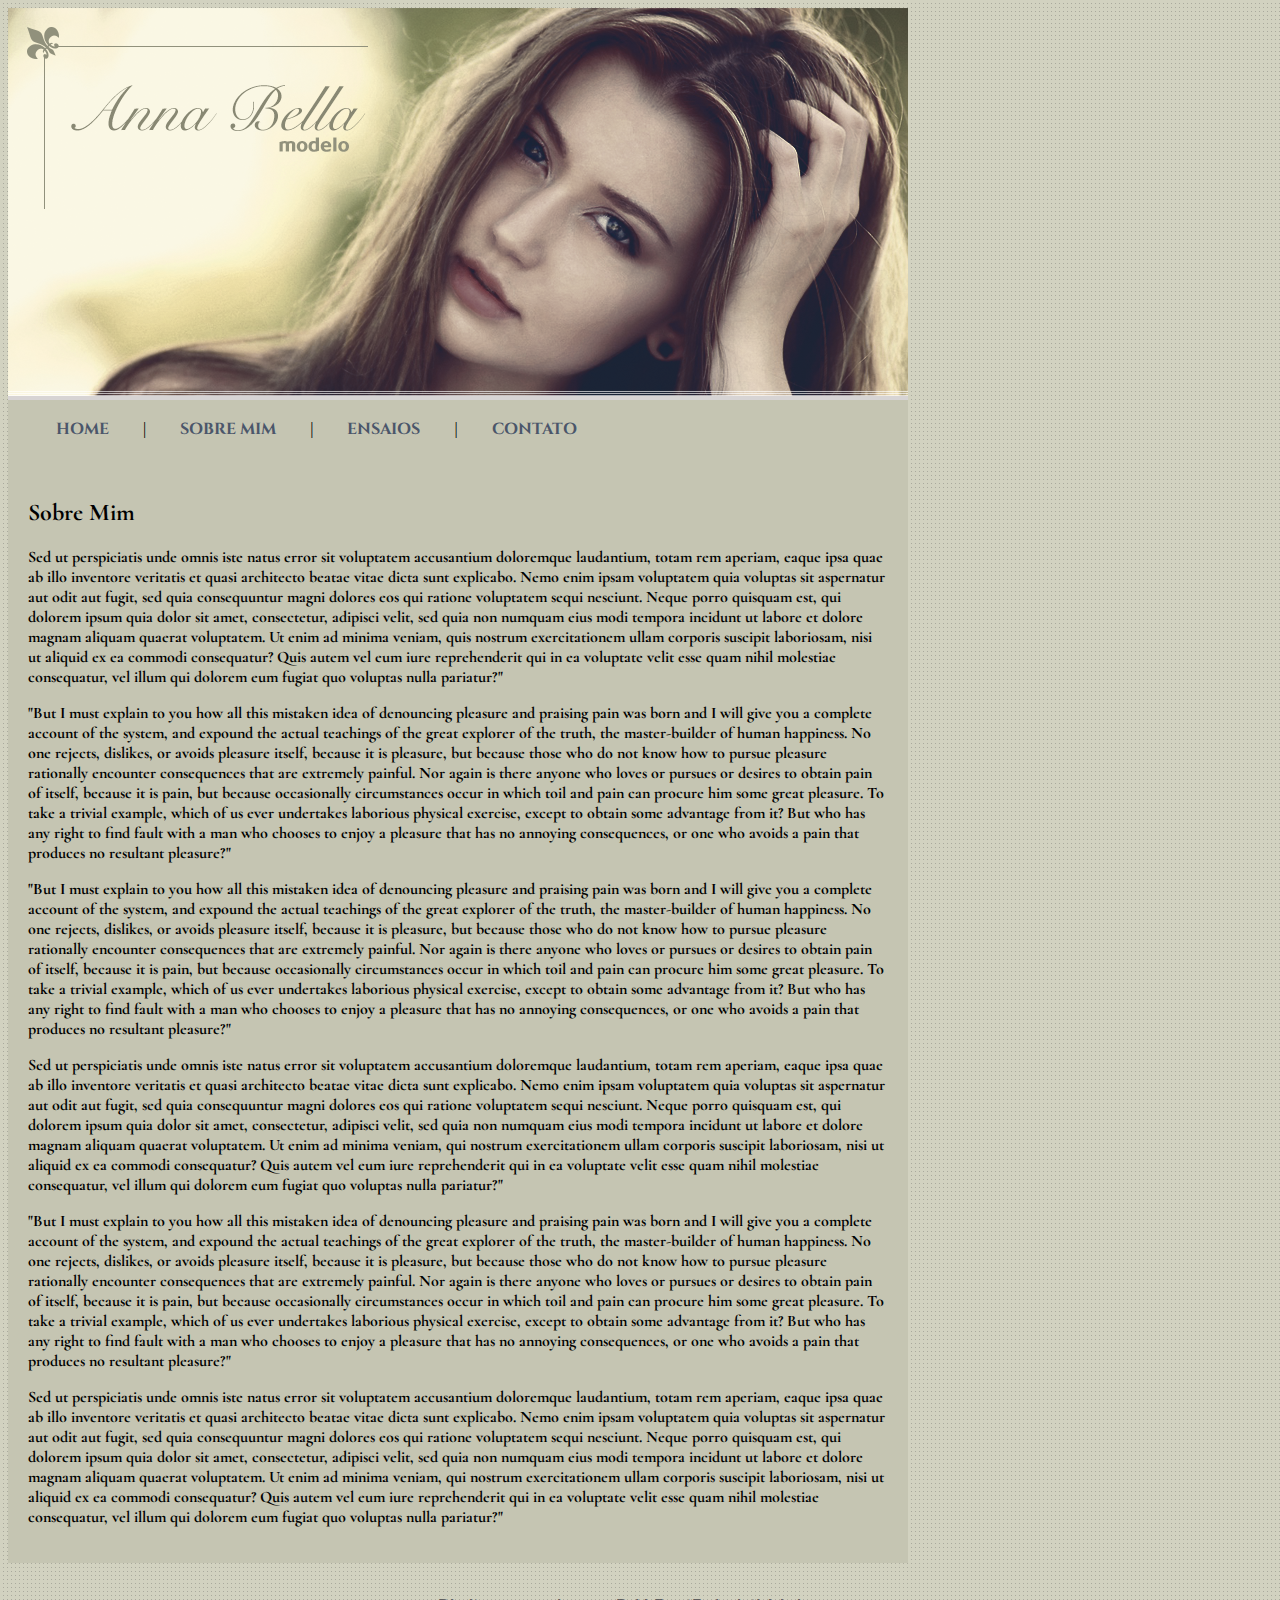
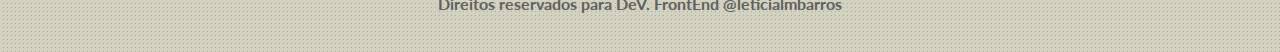
<file: CSS- AULAS/PROJETO ANA BELLA/sobre-mim.html>
<!DOCTYPE html>
<html lang="en">
<head>
    <meta charset="UTF-8">
    <meta http-equiv="X-UA-Compatible" content="IE=edge">
    <meta name="viewport" content="width=device-width, initial-scale=1.0">
    <link rel="stylesheet" type="text/css" href="./styles.css">

    <title>PORTIFÓLIO | ANNABELA</title>

</head>
<body>
        <div id="principal">
            <img src="./midia/capa.png">

            <div id="menu">
                <a href="index.html">HOME</a> |
                <a href="sonre-mim.html">SOBRE MIM</a> |
                <a href="ensaios.html">ENSAIOS</a> |
                <a href="contatos.html">CONTATO</a> 
            </div>

            <div id="conteudo">
                <h2>Sobre Mim</h2>
                <p>Sed ut perspiciatis unde omnis iste natus error sit voluptatem accusantium doloremque laudantium, 
                totam rem aperiam, eaque ipsa quae ab illo inventore veritatis et quasi architecto beatae vitae dicta sunt explicabo. 
                Nemo enim ipsam voluptatem quia voluptas sit aspernatur aut odit aut fugit, sed quia consequuntur magni dolores eos qui 
                ratione voluptatem sequi nesciunt. Neque porro quisquam est, qui dolorem ipsum quia dolor sit amet, consectetur, adipisci velit, 
                sed quia non numquam eius modi tempora incidunt ut labore et dolore magnam aliquam quaerat voluptatem. Ut enim ad minima veniam, 
                quis nostrum exercitationem ullam corporis suscipit laboriosam, nisi ut aliquid ex ea commodi consequatur? Quis autem vel eum iure 
                reprehenderit qui in ea voluptate velit esse quam nihil molestiae consequatur, vel illum qui dolorem eum fugiat quo voluptas nulla 
                pariatur?"</p>
                <p>"But I must explain to you how all this mistaken idea of denouncing pleasure and praising pain was born and I will give you a complete 
                account of the system, and expound the actual teachings of the great explorer of the truth, the master-builder of human happiness. 
                No one rejects, dislikes, or avoids pleasure itself, because it is pleasure, but because those who do not know how to pursue pleasure 
                rationally encounter consequences that are extremely painful. Nor again is there anyone who loves or pursues or desires to obtain pain of itself,
                because it is pain, but because occasionally circumstances occur in which toil and pain can procure him some great pleasure. To take a trivial example, 
                which of us ever undertakes laborious physical exercise, except to obtain some advantage from it? But who has any right to find fault with a man who chooses 
                to enjoy a pleasure that has no annoying consequences, or one who avoids a pain that produces no resultant pleasure?"</p>

                <p>"But I must explain to you how all this mistaken idea of denouncing pleasure and praising pain was born and I will give you a complete 
                account of the system, and expound the actual teachings of the great explorer of the truth, the master-builder of human happiness. 
                No one rejects, dislikes, or avoids pleasure itself, because it is pleasure, but because those who do not know how to pursue pleasure 
                rationally encounter consequences that are extremely painful. Nor again is there anyone who loves or pursues or desires to obtain pain of itself,
                because it is pain, but because occasionally circumstances occur in which toil and pain can procure him some great pleasure. To take a trivial example, 
                which of us ever undertakes laborious physical exercise, except to obtain some advantage from it? But who has any right to find fault with a man who chooses 
                to enjoy a pleasure that has no annoying consequences, or one who avoids a pain that produces no resultant pleasure?"</p>

                <p>Sed ut perspiciatis unde omnis iste natus error sit voluptatem accusantium doloremque laudantium, 
                totam rem aperiam, eaque ipsa quae ab illo inventore veritatis et quasi architecto beatae vitae dicta sunt explicabo. 
                Nemo enim ipsam voluptatem quia voluptas sit aspernatur aut odit aut fugit, sed quia consequuntur magni dolores eos qui 
                ratione voluptatem sequi nesciunt. Neque porro quisquam est, qui dolorem ipsum quia dolor sit amet, consectetur, adipisci velit, 
                sed quia non numquam eius modi tempora incidunt ut labore et dolore magnam aliquam quaerat voluptatem. Ut enim ad minima veniam, 
                qui nostrum exercitationem ullam corporis suscipit laboriosam, nisi ut aliquid ex ea commodi consequatur? Quis autem vel eum iure 
                reprehenderit qui in ea voluptate velit esse quam nihil molestiae consequatur, vel illum qui dolorem eum fugiat quo voluptas nulla 
                pariatur?"</p>

                <p>"But I must explain to you how all this mistaken idea of denouncing pleasure and praising pain was born and I will give you a complete 
                account of the system, and expound the actual teachings of the great explorer of the truth, the master-builder of human happiness. 
                No one rejects, dislikes, or avoids pleasure itself, because it is pleasure, but because those who do not know how to pursue pleasure 
                rationally encounter consequences that are extremely painful. Nor again is there anyone who loves or pursues or desires to obtain pain of itself,
                because it is pain, but because occasionally circumstances occur in which toil and pain can procure him some great pleasure. To take a trivial example, 
                which of us ever undertakes laborious physical exercise, except to obtain some advantage from it? But who has any right to find fault with a man who chooses 
                to enjoy a pleasure that has no annoying consequences, or one who avoids a pain that produces no resultant pleasure?"</p>

                <p>Sed ut perspiciatis unde omnis iste natus error sit voluptatem accusantium doloremque laudantium, 
                totam rem aperiam, eaque ipsa quae ab illo inventore veritatis et quasi architecto beatae vitae dicta sunt explicabo. 
                Nemo enim ipsam voluptatem quia voluptas sit aspernatur aut odit aut fugit, sed quia consequuntur magni dolores eos qui 
                ratione voluptatem sequi nesciunt. Neque porro quisquam est, qui dolorem ipsum quia dolor sit amet, consectetur, adipisci velit, 
                sed quia non numquam eius modi tempora incidunt ut labore et dolore magnam aliquam quaerat voluptatem. Ut enim ad minima veniam, 
                qui nostrum exercitationem ullam corporis suscipit laboriosam, nisi ut aliquid ex ea commodi consequatur? Quis autem vel eum iure 
                reprehenderit qui in ea voluptate velit esse quam nihil molestiae consequatur, vel illum qui dolorem eum fugiat quo voluptas nulla 
                pariatur?"</p>
                    </div>
        </div> <!--fim do conteudo-->

        <!--rodapé-->
        <div class="rodape">
            <h4 class="centraliza">Direitos reservados para DeV. FrontEnd @leticialmbarros</h4>
        </div>


</body>
</html>
</file>
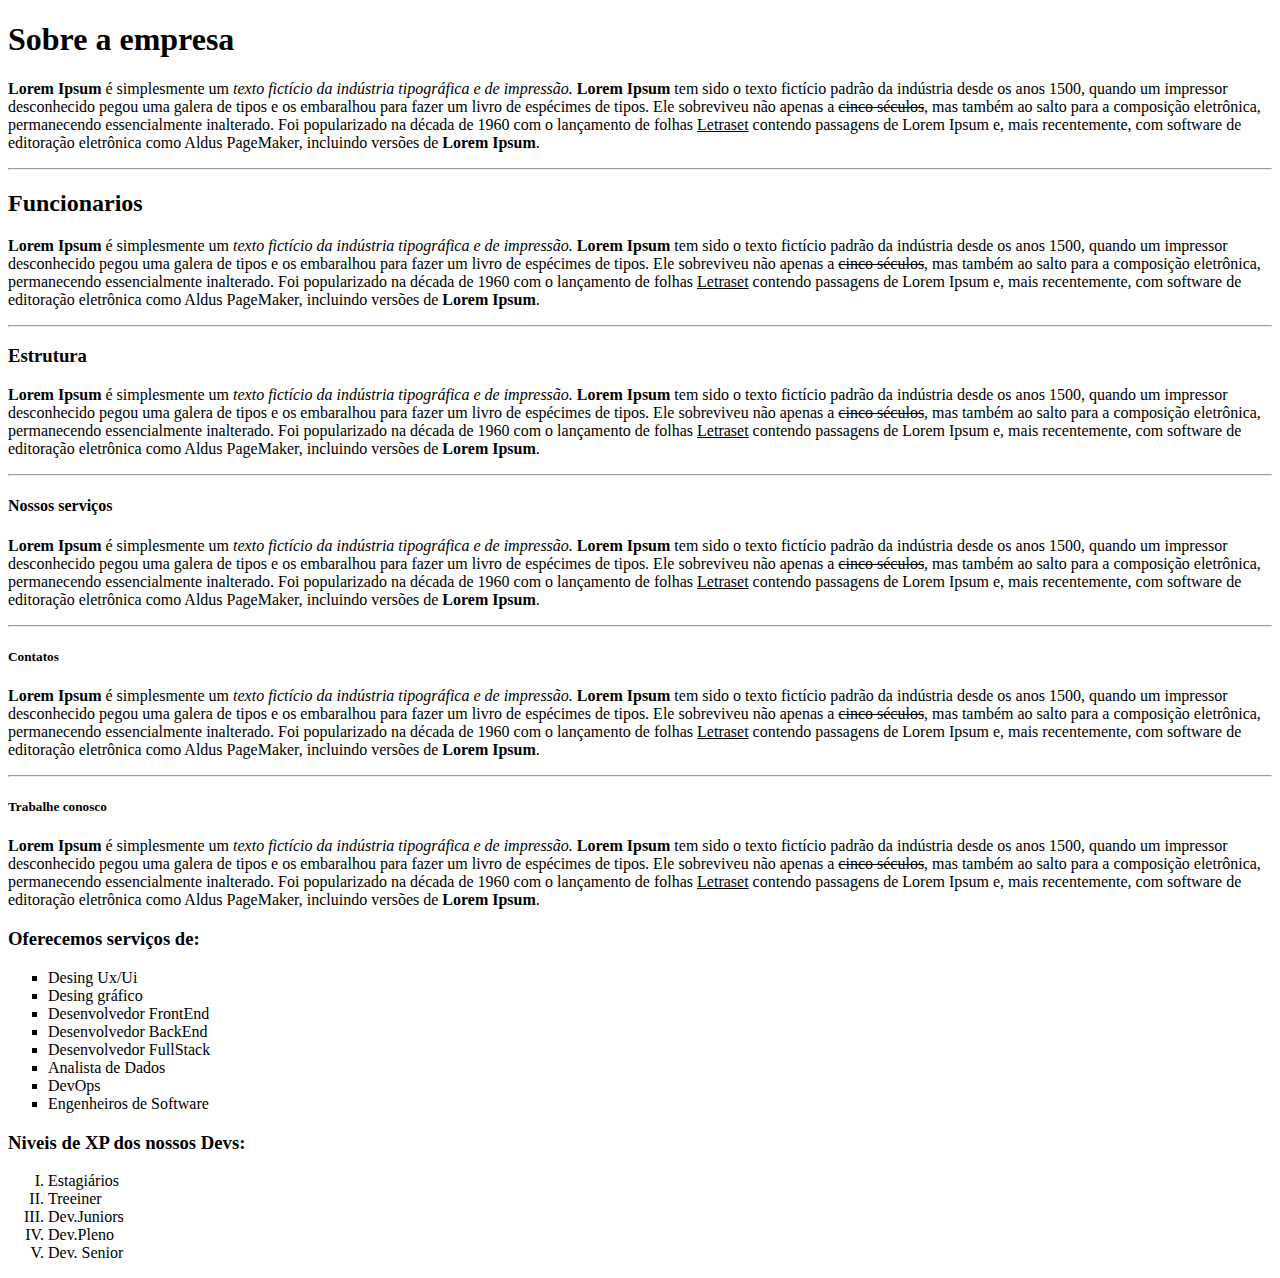
<file: HTML5- AULAS/HTML - Tags de Cabeçalho e Texto/aula1.html>
<!--DOCTYPE: tipo de documentaçao html usada-->
<!DOCTYPE html> 
<html lang="pt-br">

<!--HEAD: cabeça do site/aplicação - não aparece para o usuário-->   
<head> 
    <meta charset="UTF-8"> <!--CHARSET é o que define  o tipo de codificaçao utilizada, se é ou não possivel usar acentos-->
    <meta http-equiv="X-UA-Compatible" content="IE=edge">
    <meta name="viewport" content="width=device-width, initial-scale=1.0">

    <title>My Project HTML</title> <!--titulo da pahina - aparece para o usuário-->
</head>

 <!--corpo-->
<body>
<section class="TagsTexto">

    <h1>Sobre a empresa</h1>
    <p> <strong>Lorem Ipsum</strong> é simplesmente um <em>texto fictício da indústria tipográfica e de impressão.</em>
        <strong>Lorem Ipsum</strong> tem sido o texto fictício padrão da indústria desde os anos 1500, quando um impressor desconhecido pegou uma galera de tipos 
        e os embaralhou para fazer um livro de espécimes de tipos. Ele sobreviveu não apenas a <strike>cinco séculos</strike>, mas também ao salto para a composição eletrônica, 
        permanecendo essencialmente inalterado. Foi popularizado na década de 1960 com o lançamento de folhas <u>Letraset</u> contendo passagens de Lorem Ipsum e, 
        mais recentemente, com software de editoração eletrônica como Aldus PageMaker, incluindo versões de <strong>Lorem Ipsum</strong>.</p> 
            
        <!--STRONG deixa conteudo do texto em negrito-->
        <!--U deixa o texto sublinhado-->
        <!--EM deixa o texto em itálico-->
        <!--STRIKE marca o texto com uma linha em cima-->

    <hr> <!--cria uma linha horizontal que possibilita separar conteúdos-->
            
    <h2>Funcionarios</h2>
    <p> <strong>Lorem Ipsum</strong> é simplesmente um <em>texto fictício da indústria tipográfica e de impressão.</em>
        <strong>Lorem Ipsum</strong> tem sido o texto fictício padrão da indústria desde os anos 1500, quando um impressor desconhecido pegou uma galera de tipos 
        e os embaralhou para fazer um livro de espécimes de tipos. Ele sobreviveu não apenas a <strike>cinco séculos</strike>, mas também ao salto para a composição eletrônica, 
        permanecendo essencialmente inalterado. Foi popularizado na década de 1960 com o lançamento de folhas <u>Letraset</u> contendo passagens de Lorem Ipsum e, 
        mais recentemente, com software de editoração eletrônica como Aldus PageMaker, incluindo versões de <strong>Lorem Ipsum</strong>.</p> 
                
        <!--STRONG deixa conteudo do texto em negrito-->
        <!--U deixa o texto sublinhado-->
        <!--EM deixa o texto em itálico-->
        <!--STRIKE marca o texto com uma linha em cima-->

    <hr> <!--cria uma linha horizontal que possibilita separar conteúdos-->
            
    <h3>Estrutura</h3>
    <p> <strong>Lorem Ipsum</strong> é simplesmente um <em>texto fictício da indústria tipográfica e de impressão.</em>
        <strong>Lorem Ipsum</strong> tem sido o texto fictício padrão da indústria desde os anos 1500, quando um impressor desconhecido pegou uma galera de tipos 
        e os embaralhou para fazer um livro de espécimes de tipos. Ele sobreviveu não apenas a <strike>cinco séculos</strike>, mas também ao salto para a composição eletrônica, 
        permanecendo essencialmente inalterado. Foi popularizado na década de 1960 com o lançamento de folhas <u>Letraset</u> contendo passagens de Lorem Ipsum e, 
        mais recentemente, com software de editoração eletrônica como Aldus PageMaker, incluindo versões de <strong>Lorem Ipsum</strong>.</p> 
        
        <!--STRONG deixa conteudo do texto em negrito-->
        <!--U deixa o texto sublinhado-->
        <!--EM deixa o texto em itálico-->
        <!--STRIKE marca o texto com uma linha em cima-->

    <hr> <!--cria uma linha horizontal que possibilita separar conteúdos-->
        
    <h4>Nossos serviços</h4>
    <p> <strong>Lorem Ipsum</strong> é simplesmente um <em>texto fictício da indústria tipográfica e de impressão.</em>
        <strong>Lorem Ipsum</strong> tem sido o texto fictício padrão da indústria desde os anos 1500, quando um impressor desconhecido pegou uma galera de tipos 
        e os embaralhou para fazer um livro de espécimes de tipos. Ele sobreviveu não apenas a <strike>cinco séculos</strike>, mas também ao salto para a composição eletrônica, 
        permanecendo essencialmente inalterado. Foi popularizado na década de 1960 com o lançamento de folhas <u>Letraset</u> contendo passagens de Lorem Ipsum e, 
        mais recentemente, com software de editoração eletrônica como Aldus PageMaker, incluindo versões de <strong>Lorem Ipsum</strong>.</p> 
            
        <!--STRONG deixa conteudo do texto em negrito-->
        <!--U deixa o texto sublinhado-->
        <!--EM deixa o texto em itálico-->   
        <!--STRIKE marca o texto com uma linha em cima-->

    <hr> <!--cria uma linha horizontal que possibilita separar conteúdos-->
            
    <h5>Contatos</h5>
    <p> <strong>Lorem Ipsum</strong> é simplesmente um <em>texto fictício da indústria tipográfica e de impressão.</em>
        <strong>Lorem Ipsum</strong> tem sido o texto fictício padrão da indústria desde os anos 1500, quando um impressor desconhecido pegou uma galera de tipos 
        e os embaralhou para fazer um livro de espécimes de tipos. Ele sobreviveu não apenas a <strike>cinco séculos</strike>, mas também ao salto para a composição eletrônica, 
        permanecendo essencialmente inalterado. Foi popularizado na década de 1960 com o lançamento de folhas <u>Letraset</u> contendo passagens de Lorem Ipsum e, 
        mais recentemente, com software de editoração eletrônica como Aldus PageMaker, incluindo versões de <strong>Lorem Ipsum</strong>.</p> 
                
        <!--STRONG deixa conteudo do texto em negrito-->
        <!--U deixa o texto sublinhado-->
        <!--EM deixa o texto em itálico-->
        <!--STRIKE marca o texto com uma linha em cima-->
    
    <hr> <!--cria uma linha horizontal que possibilita separar conteúdos-->
                
    <h5>Trabalhe conosco</h5>
    <p> <strong>Lorem Ipsum</strong> é simplesmente um <em>texto fictício da indústria tipográfica e de impressão.</em>
        <strong>Lorem Ipsum</strong> tem sido o texto fictício padrão da indústria desde os anos 1500, quando um impressor desconhecido pegou uma galera de tipos 
        e os embaralhou para fazer um livro de espécimes de tipos. Ele sobreviveu não apenas a <strike>cinco séculos</strike>, mas também ao salto para a composição eletrônica, 
        permanecendo essencialmente inalterado. Foi popularizado na década de 1960 com o lançamento de folhas <u>Letraset</u> contendo passagens de Lorem Ipsum e, 
        mais recentemente, com software de editoração eletrônica como Aldus PageMaker, incluindo versões de <strong>Lorem Ipsum</strong>.</p> 

    </section>
    
    <!--LISTAS ORDENADAS E NÃO ORDENADAS-->
    <section class="listas">
        <h3>Oferecemos serviços de:</h3>
        <ul type="square"> <!--UL significa LISTA NÃO ORDENADA, onde o Type indica o tipo de marcador que antecede a lista (circle,square,disc)-->
            <li>Desing Ux/Ui</li> <!--LI lista os elementos da lista-->
            <li>Desing gráfico</li> <!--LI lista os elementos da lista-->
            <li>Desenvolvedor FrontEnd</li> <!--LI lista os elementos da lista-->
            <li>Desenvolvedor BackEnd</li> <!--LI lista os elementos da lista-->
            <li>Desenvolvedor FullStack</li> <!--LI lista os elementos da lista-->
            <li>Analista de Dados</li> <!--LI lista os elementos da lista-->
            <li>DevOps</li> <!--LI lista os elementos da lista-->
            <li>Engenheiros de Software</li> <!--LI lista os elementos da lista-->
        </ul>

        <h3>Niveis de XP dos nossos Devs:</h3>
        <ol type="I"> <!--OL indica lista ordenada por numeração / type pode ser: numerais (1,2,3...), letras (A ou a), algarismos romanos (I ou i)-->
            <li>Estagiários</li>
            <li>Treeiner</li>
            <li>Dev.Juniors</li>
            <li>Dev.Pleno</li>
            <li>Dev. Senior</li>
        </ol>


    </section>
    </body>
    </html>
</file>
<file: CSS- AULAS/PROJETO ANA BELLA/styles.css>
@import url('https://fonts.googleapis.com/css2?family=Cinzel:wght@500&family=Cormorant&family=Lato:wght@100&display=swap');

body{
    background-image: url('./midia/fundo.png') 
}

#principal {
    background-color: rgb(215, 212, 212);
    width: 900px;
}

#menu {
    background-color: #c5c5b2;
    padding: 18px;
}

#conteudo {
    background: #c5c5b2;
    padding: 20px;
    font-family: 'Cormorant', serif;;
    font-weight: bold;
}

a {
    color: #4b566a;
    text-decoration: none;
    font-weight: bold;
    padding: 30px;
    font-family: 'Cinzel', serif;
}

.rodape{
    color: #60605f;
    padding: 10px;
    font-family: 'Lato', sans-serif;
    font-weight: bolder;
}

.centraliza{
    text-align: center;
}
</file>
